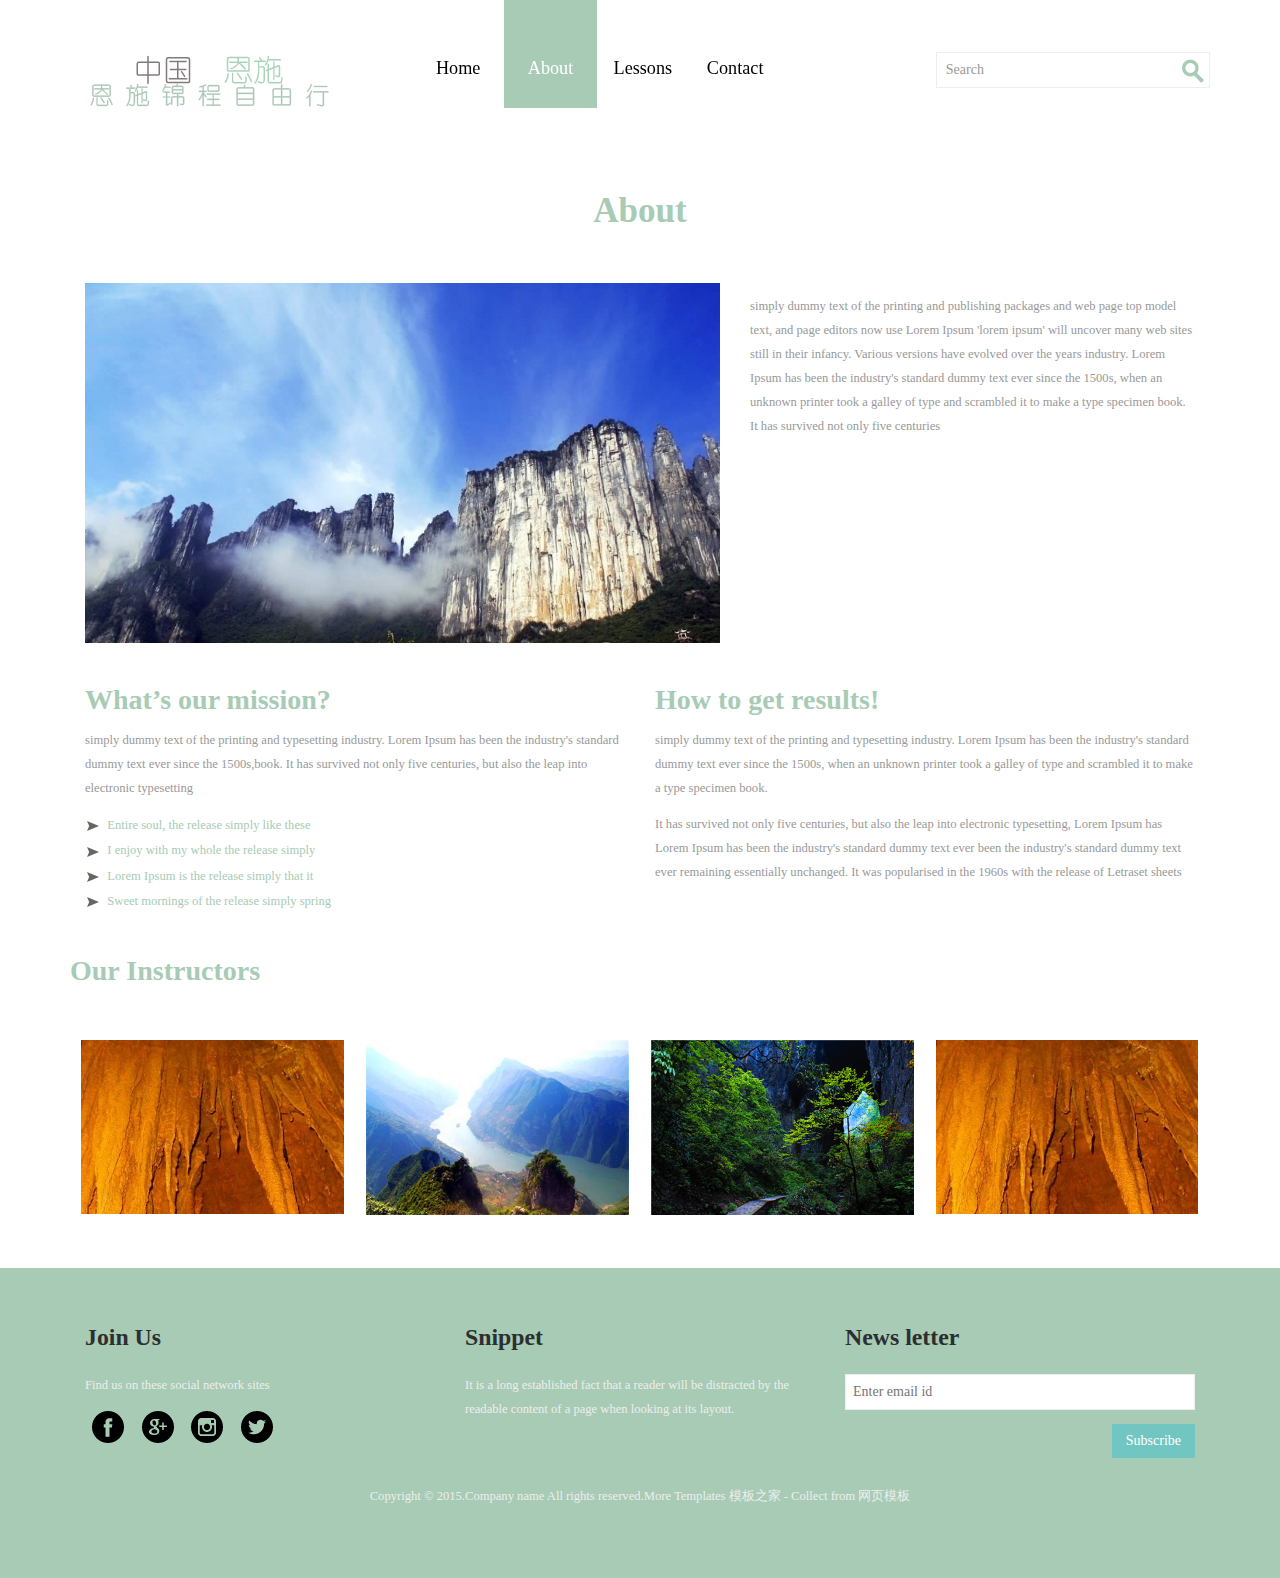
<file: templates/about.html>
<!DOCTYPE HTML>
<html>
<head>
<title>Home</title>
<link href="../static/css/bootstrap.css" rel="stylesheet" type="text/css" media="all">
<link href="../static/css/style.css" rel="stylesheet" type="text/css" media="all" />
<meta name="viewport" content="width=device-width, initial-scale=1">
<meta http-equiv="Content-Type" content="text/html; charset=utf-8" />
<meta name="keywords" content="Swimming Responsive web template, Bootstrap Web Templates, Flat Web Templates, Andriod Compatible web template, 
Smartphone Compatible web template, free webdesigns for Nokia, Samsung, LG, SonyErricsson, Motorola web design" />
<script type="application/x-javascript"> addEventListener("load", function() { setTimeout(hideURLbar, 0); }, false); function hideURLbar(){ window.scrollTo(0,1); } </script>
<script src="../static/js/jquery.min.js"></script>
<script type="text/javascript" src="../static/js/move-top.js"></script>
       <script type="text/javascript" src="../static/js/easing.js"></script>
		<script type="text/javascript">
			jQuery(document).ready(function($) {
				$(".scroll").click(function(event){		
					event.preventDefault();
					$('html,body').animate({scrollTop:$(this.hash).offset().top},1200);
				});
			});
		</script>
		<script type="text/javascript">
		$(document).ready(function() {
				/*
				var defaults = {
				containerID: 'toTop', // fading element id
				containerHoverID: 'toTopHover', // fading element hover id
				scrollSpeed: 1200,
				easingType: 'linear' 
				};
				*/
		$().UItoTop({ easingType: 'easeOutQuart' });
});
</script>
</head>
<body>
<!-- header -->
<div class="header">
<div class="container">
	<div class="logo">
		<div class="container">
			<a href="index.html"><img src="../static/images/logo.png" class="img-responsive" alt=""></a>
		</div>
	</div>
		<div class="top-nav">
			<span class="menu"><img src="../static/images/menu.png" alt=""></span>
			<ul class="nav1">
				<li class="hvr-sweep-to-bottom"><a href="index.html">Home</a></li>
				<li class="hvr-sweep-to-bottom active"><a href="about.html">About</a></li>
				<li class="hvr-sweep-to-bottom"><a href="lessons.html">Lessons</a></li>
				<li class="hvr-sweep-to-bottom"><a href="contact.html">Contact</a></li>
					<div class="clearfix"> </div>
			</ul>
					<!-- script-for-menu -->
							 <script>
							   $( "span.menu" ).click(function() {
								 $( "ul.nav1" ).slideToggle( 300, function() {
								 // Animation complete.
								  });
								 });
							</script>
						<!-- /script-for-menu -->
				</div>
				
			
	<div class="b-search">
		<form>
			<input type="text" value="Search" onfocus="this.value = '';" onblur="if (this.value == '') {this.value = 'Search';}">
			<input type="submit" value="">
		</form>
	</div>
		<div class="clearfix"></div>
</div>
</div>
<!-- header -->
<!-- contact -->
<div class="about">
	<div class="container">
		<h2>About</h2>
	<div class="about-top">
		<div class="col-md-7 about-left">
			<img src="../static/images/1.jpg" class="img-responsive" alt="">
		</div>
		<div class="col-md-5 about-right">
			
			<P>simply dummy text of the printing and publishing packages and web page top model text, and page editors now use Lorem Ipsum  'lorem ipsum' will uncover many web sites still in their infancy. Various versions have evolved over the years industry. Lorem Ipsum has been the industry's standard dummy text ever since the 1500s, when an unknown printer took a galley of type and scrambled it to make a type specimen book. It has survived not only five centuries </P>
		</div>
		<div class="clearfix"></div>
	</div>
	<div class="about-middle">
		<div class="col-md-6 ab-lft">
			<h3>What’s our mission?</h3>
			<P>simply dummy text of the printing and typesetting industry. Lorem Ipsum has been the industry's standard dummy text ever since the 1500s,book. It has survived not only five centuries, but also the leap into electronic typesetting </P>
				<ul>
					<li><a href="#"><span></span>Entire soul, the release simply like these</a></li>
					<li><a href="#"><span></span>I enjoy with my whole the release  simply </a></li>
					<li><a href="#"><span></span>Lorem Ipsum is the release  simply that it </a></li>
					<li><a href="#"><span></span>Sweet mornings of the release  simply spring</a></li>
					
				</ul>
		</div>
		<div class="col-md-6 ab-rgt">
			<h3>How to get results!</h3>
			<P>simply dummy text of the printing and typesetting industry. Lorem Ipsum has been the industry's standard dummy text ever since the 1500s, when an unknown printer took a galley of type and scrambled it to make a type specimen book.</p>
			<p> It has survived not only five centuries, but also the leap into electronic typesetting,  Lorem Ipsum has  Lorem Ipsum has been the industry's standard dummy text ever been the industry's standard dummy text ever remaining essentially unchanged. It was popularised in the 1960s with the release of Letraset sheets </P>
		</div>
		<div class="clearfix"></div>
	</div><div class="about-bottom">
				<h4>Our Instructors</h4>
				<ul>
					<li><img src="../static/images/10.jpg" class="img-responsive" alt=""></li>
					<li><img src="../static/images/11.jpg" class="img-responsive" alt=""></li>
					<li><img src="../static/images/12.jpg" class="img-responsive" alt=""></li>
					<li><img src="../static/images/10.jpg" class="img-responsive" alt=""></li>
					<div class="clearfix"> </div>
				</ul>
			</div>
	</div>
</div>
<!-- contact -->
<!-- footer -->
<div class="footer">
	<div class="container">
		<div class="col-md-4 soci">
			<h3>Join Us</h3>
			<p>Find us on these social network sites</p>
					<ul>
						<li><a href="#"><i class="facebk"> </i></a></li>
						<li><a href="#"><i class="twter"> </i></a></li>
						<li><a href="#"><i class="goopl"> </i></a></li>
						<li><a href="#"><i class="insta"> </i></a></li>
							<div class="clearfix"></div>	
					</ul>
			
		</div>
		<div class="col-md-4 footer-left">
			<h3>Snippet</h3>
			<p>It is a long established fact that a reader will be distracted by the readable content of a page when looking at its layout.</p>
		</div>
		<div class="col-md-4 footer-left">
				<h3>News letter</h3>
				<div class="name">
					<form>
						<input type="text" placeholder="Enter email id" required="">
					</form>
				</div>
				<div class="button">
					<form>
						<input type="submit" value="Subscribe">
					</form>
				</div>
					<div class="clearfix"> </div>
			
		</div>
			<div class="clearfix"> </div>
			<div class="foot-bottom">
				<p>Copyright &copy; 2015.Company name All rights reserved.More Templates <a href="http://www.cssmoban.com/" target="_blank" title="模板之家">模板之家</a> - Collect from <a href="http://www.cssmoban.com/" title="网页模板" target="_blank">网页模板</a></p>
			</div>
	</div>
</div>
<a href="#" id="toTop" style="display: block;"><span id="toTopHover" style="opacity: 0;"></span> <span id="toTopHover" style="opacity: 0;"> </span></a>
<!-- footer -->
</body>
</html>
</file>
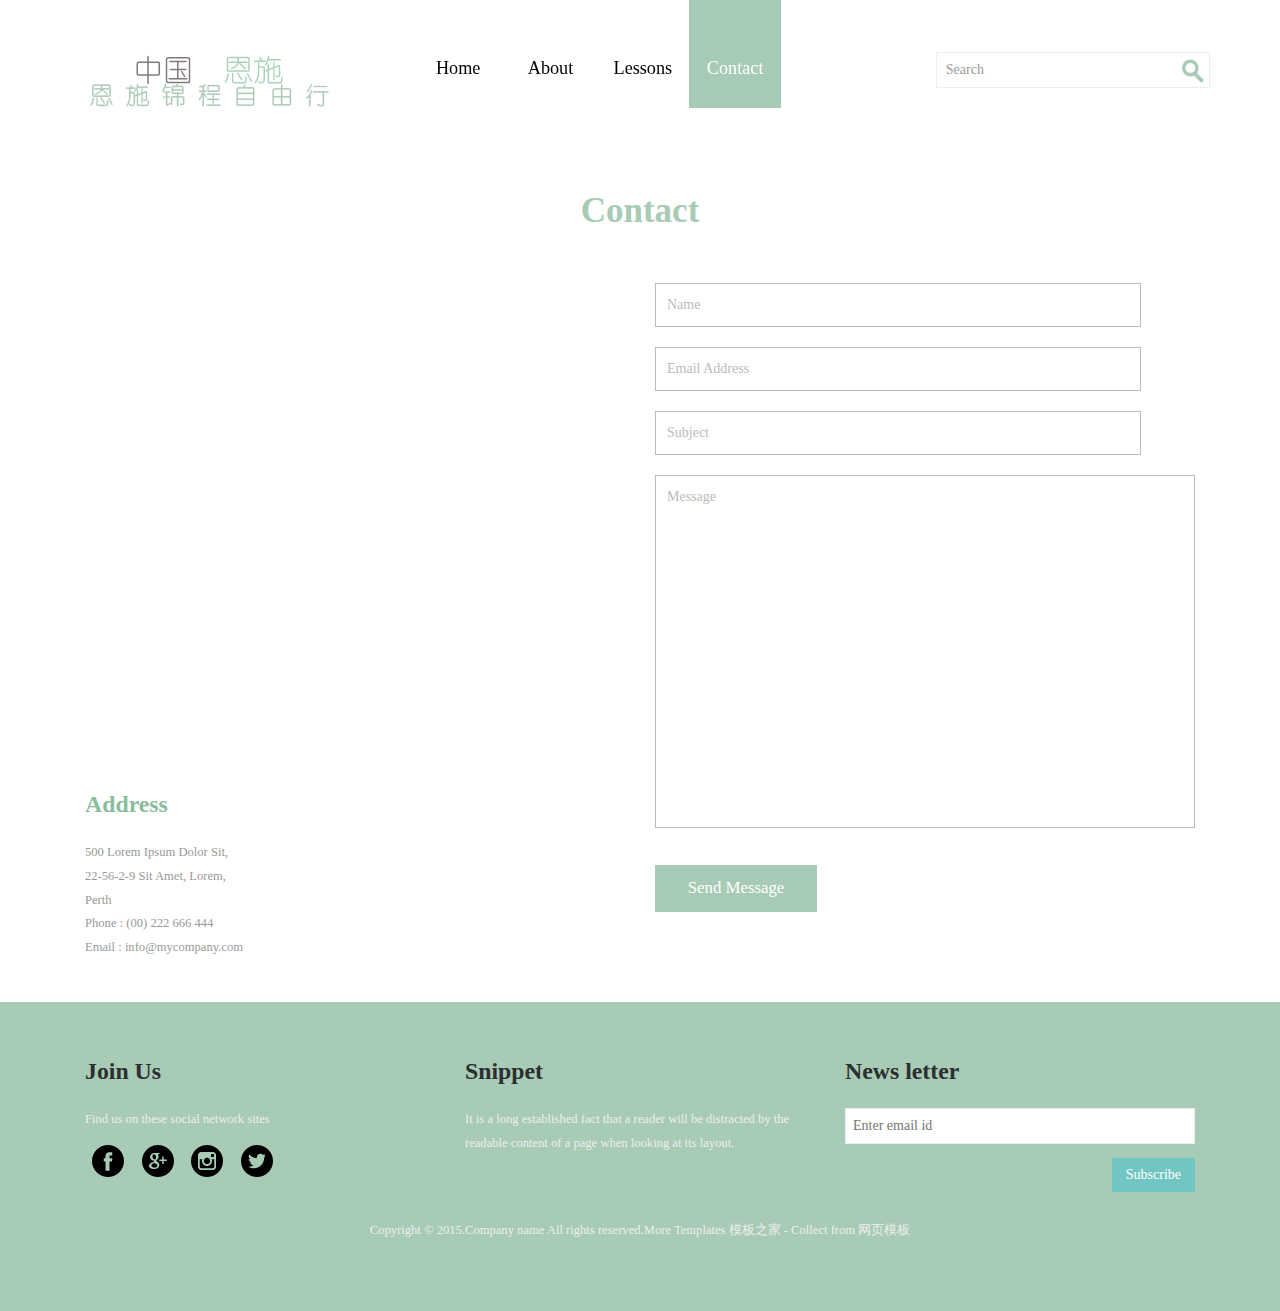
<file: templates/contact.html>
<!DOCTYPE HTML>
<html>
<head>
<title>Home</title>
<link href="../static/css/bootstrap.css" rel="stylesheet" type="text/css" media="all">
<link href="../static/css/style.css" rel="stylesheet" type="text/css" media="all" />
<meta name="viewport" content="width=device-width, initial-scale=1">
<meta http-equiv="Content-Type" content="text/html; charset=utf-8" />
<meta name="keywords" content="Swimming Responsive web template, Bootstrap Web Templates, Flat Web Templates, Andriod Compatible web template, 
Smartphone Compatible web template, free webdesigns for Nokia, Samsung, LG, SonyErricsson, Motorola web design" />
<script type="application/x-javascript"> addEventListener("load", function() { setTimeout(hideURLbar, 0); }, false); function hideURLbar(){ window.scrollTo(0,1); } </script>
<script src="../static/js/jquery.min.js"></script>
<script type="text/javascript" src="../static/js/move-top.js"></script>
       <script type="text/javascript" src="../static/js/easing.js"></script>
		<script type="text/javascript">
			jQuery(document).ready(function($) {
				$(".scroll").click(function(event){		
					event.preventDefault();
					$('html,body').animate({scrollTop:$(this.hash).offset().top},1200);
				});
			});
		</script>
		<script type="text/javascript">
		$(document).ready(function() {
				/*
				var defaults = {
				containerID: 'toTop', // fading element id
				containerHoverID: 'toTopHover', // fading element hover id
				scrollSpeed: 1200,
				easingType: 'linear' 
				};
				*/
		$().UItoTop({ easingType: 'easeOutQuart' });
});
</script>
</head>
<body>
<!-- header -->
<div class="header">
<div class="container">
	<div class="logo">
		<div class="container">
			<a href="index.html"><img src="../static/images/logo.png" class="img-responsive" alt=""></a>
		</div>
	</div>
		<div class="top-nav">
			<span class="menu"><img src="../static/images/menu.png" alt=""></span>
			<ul class="nav1">
				<li class="hvr-sweep-to-bottom"><a href="index.html">Home</a></li>
				<li class="hvr-sweep-to-bottom"><a href="about.html">About</a></li>
				<li class="hvr-sweep-to-bottom"><a href="lessons.html">Lessons</a></li>
				<li class="hvr-sweep-to-bottom active"><a href="contact.html">Contact</a></li>
					<div class="clearfix"> </div>
			</ul>
					<!-- script-for-menu -->
							 <script>
							   $( "span.menu" ).click(function() {
								 $( "ul.nav1" ).slideToggle( 300, function() {
								 // Animation complete.
								  });
								 });
							</script>
						<!-- /script-for-menu -->
				</div>
				
			
	<div class="b-search">
		<form>
			<input type="text" value="Search" onfocus="this.value = '';" onblur="if (this.value == '') {this.value = 'Search';}">
			<input type="submit" value="">
		</form>
	</div>
		<div class="clearfix"></div>
</div>
</div>
<!-- header -->
<!-- contact -->
<div class="contact">
	<div class="container">
	<h2>Contact</h2>
		<div class="col-md-6 contact-left">
				<iframe src="https://www.google.com/maps/embed?pb=!1m18!1m12!1m3!1d27081.841070275364!2d115.85266200000001!3d-31.954652850000006!2m3!1f0!2f0!3f0!3m2!1i1024!2i768!4f13.1!3m3!1m2!1s0x2a32bad5293bd573%3A0x504f0b535df4ee0!2sPerth+WA%2C+Australia!5e0!3m2!1sen!2sin!4v1435128768538" width="100%" height="450" frameborder="0" style="border:0" allowfullscreen></iframe>
		<div class="con-left">
					 <h4>Address</h4>
						<p>500 Lorem Ipsum Dolor Sit,</p>
						<p>22-56-2-9 Sit Amet, Lorem,</p>
						<p>Perth</p>
						<p>Phone : (00) 222 666 444</p>
					<p>Email : <a href="mailto:info@example.com">info@mycompany.com</a></p>
			</div>
		</div>
		<div class="col-md-6 contact-right">
				<form>
						<div class="form_details">
							<input type="text" class="text" value="Name" onfocus="this.value = '';" onblur="if (this.value == '') {this.value = 'Name';}">
							<input type="text" class="text" value="Email Address" onfocus="this.value = '';" onblur="if (this.value == '') {this.value = 'Email Address';}">
							<input type="text" class="text" value="Subject" onfocus="this.value = '';" onblur="if (this.value == '') {this.value = 'Subject';}">
							<textarea value="Message" onfocus="this.value = '';" onblur="if (this.value == '') {this.value = 'Message';}">Message</textarea>
								<div class="clearfix"> </div>
							<div class="sub-button">
								<input type="submit" value="Send Message">
							</div>
						</div>
					</form>
		</div>
		<div class="clearfix"></div>
	</div>
</div>
<!-- contact -->
<!-- footer -->
<div class="footer">
	<div class="container">
		<div class="col-md-4 soci">
			<h3>Join Us</h3>
			<p>Find us on these social network sites</p>
					<ul>
						<li><a href="#"><i class="facebk"> </i></a></li>
						<li><a href="#"><i class="twter"> </i></a></li>
						<li><a href="#"><i class="goopl"> </i></a></li>
						<li><a href="#"><i class="insta"> </i></a></li>
							<div class="clearfix"></div>	
					</ul>
			
		</div>
		<div class="col-md-4 footer-left">
			<h3>Snippet</h3>
			<p>It is a long established fact that a reader will be distracted by the readable content of a page when looking at its layout.</p>
		</div>
		<div class="col-md-4 footer-left">
				<h3>News letter</h3>
				<div class="name">
					<form>
						<input type="text" placeholder="Enter email id" required="">
					</form>
				</div>
				<div class="button">
					<form>
						<input type="submit" value="Subscribe">
					</form>
				</div>
					<div class="clearfix"> </div>
			
		</div>
			<div class="clearfix"> </div>
			<div class="foot-bottom">
				<p>Copyright &copy; 2015.Company name All rights reserved.More Templates <a href="http://www.cssmoban.com/" target="_blank" title="模板之家">模板之家</a> - Collect from <a href="http://www.cssmoban.com/" title="网页模板" target="_blank">网页模板</a></p>
			</div>
	</div>
</div>
<a href="#" id="toTop" style="display: block;"><span id="toTopHover" style="opacity: 0;"></span> <span id="toTopHover" style="opacity: 0;"> </span></a>
<!-- footer -->
</body>
</html>
</file>
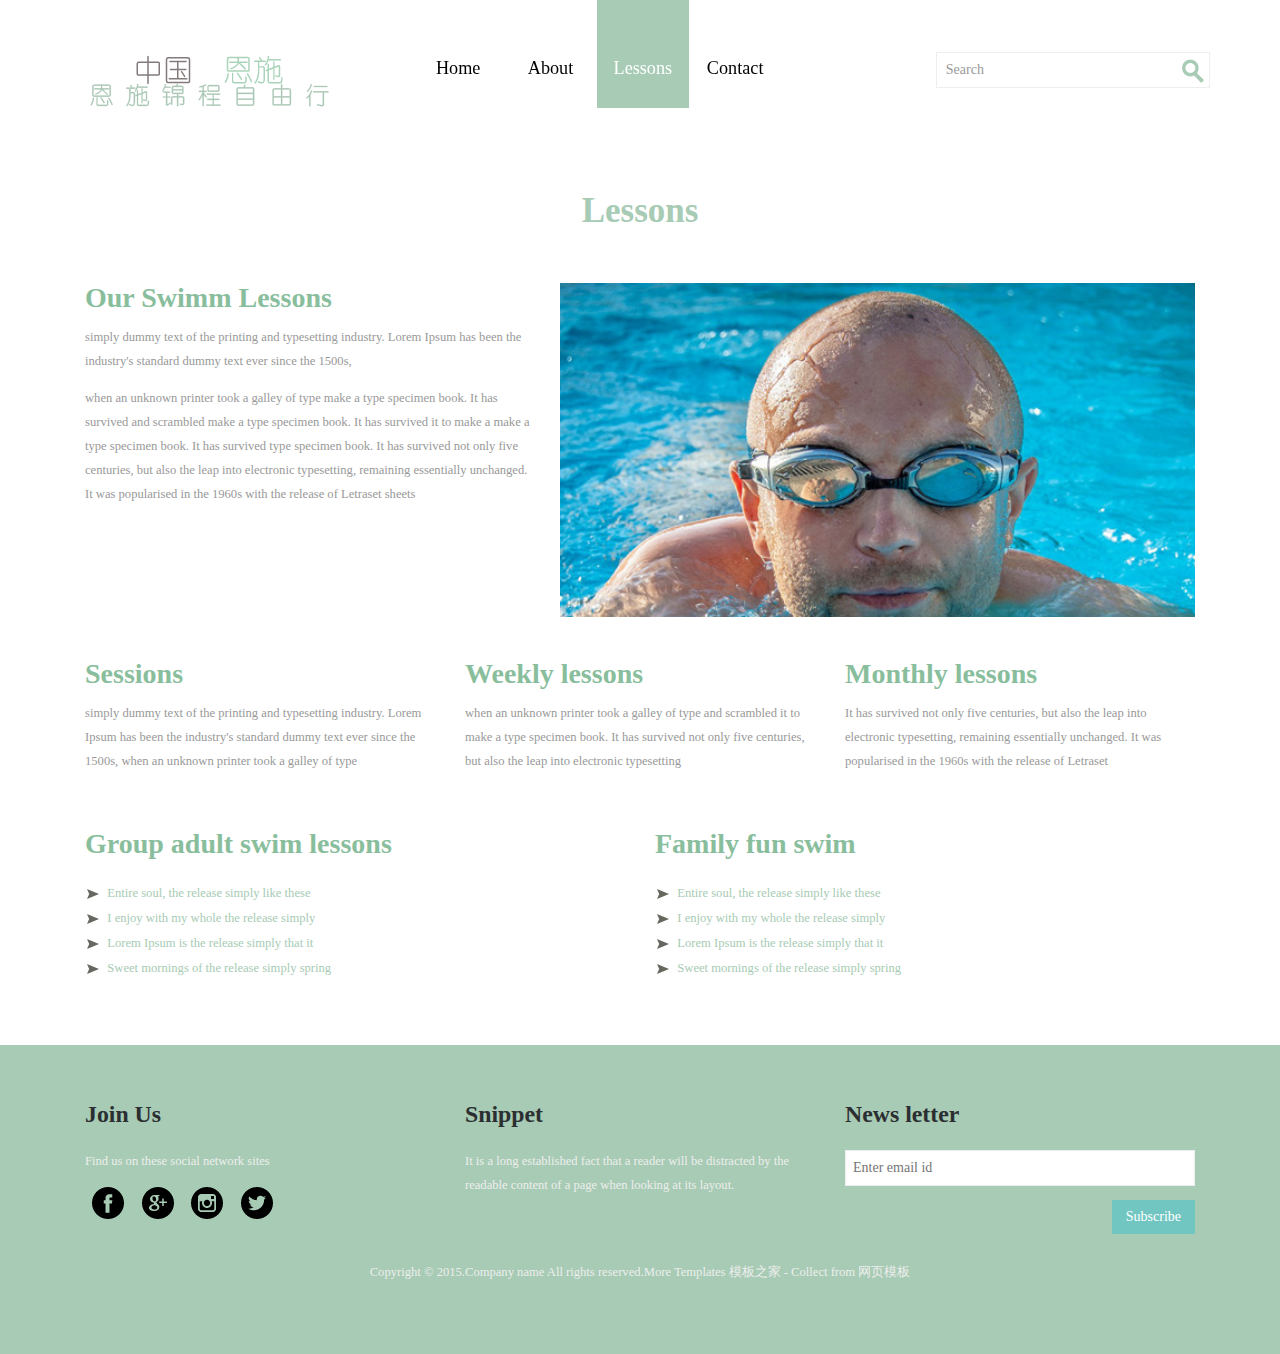
<file: templates/lessons.html>
<!DOCTYPE HTML>
<html>
<head>
<title>Home</title>
<link href="../static/css/bootstrap.css" rel="stylesheet" type="text/css" media="all">
<link href="../static/css/style.css" rel="stylesheet" type="text/css" media="all" />
<meta name="viewport" content="width=device-width, initial-scale=1">
<meta http-equiv="Content-Type" content="text/html; charset=utf-8" />
<meta name="keywords" content="Swimming Responsive web template, Bootstrap Web Templates, Flat Web Templates, Andriod Compatible web template, 
Smartphone Compatible web template, free webdesigns for Nokia, Samsung, LG, SonyErricsson, Motorola web design" />
<script type="application/x-javascript"> addEventListener("load", function() { setTimeout(hideURLbar, 0); }, false); function hideURLbar(){ window.scrollTo(0,1); } </script>
<script src="../static/js/jquery.min.js"></script>
<script type="text/javascript" src="../static/js/move-top.js"></script>
       <script type="text/javascript" src="../static/js/easing.js"></script>
		<script type="text/javascript">
			jQuery(document).ready(function($) {
				$(".scroll").click(function(event){		
					event.preventDefault();
					$('html,body').animate({scrollTop:$(this.hash).offset().top},1200);
				});
			});
		</script>
		<script type="text/javascript">
		$(document).ready(function() {
				/*
				var defaults = {
				containerID: 'toTop', // fading element id
				containerHoverID: 'toTopHover', // fading element hover id
				scrollSpeed: 1200,
				easingType: 'linear' 
				};
				*/
		$().UItoTop({ easingType: 'easeOutQuart' });
});
</script>
</head>
<body>
<!-- header -->
<div class="header">
<div class="container">
	<div class="logo">
		<div class="container">
			<a href="index.html"><img src="../static/images/logo.png" class="img-responsive" alt=""></a>
		</div>
	</div>
		<div class="top-nav">
			<span class="menu"><img src="../static/images/menu.png" alt=""></span>
			<ul class="nav1">
				<li class="hvr-sweep-to-bottom"><a href="index.html">Home</a></li>
				<li class="hvr-sweep-to-bottom"><a href="about.html">About</a></li>
				<li class="hvr-sweep-to-bottom active"><a href="lessons.html">Lessons</a></li>
				<li class="hvr-sweep-to-bottom"><a href="contact.html">Contact</a></li>
					<div class="clearfix"> </div>
			</ul>
					<!-- script-for-menu -->
							 <script>
							   $( "span.menu" ).click(function() {
								 $( "ul.nav1" ).slideToggle( 300, function() {
								 // Animation complete.
								  });
								 });
							</script>
						<!-- /script-for-menu -->
				</div>
				
			
	<div class="b-search">
		<form>
			<input type="text" value="Search" onfocus="this.value = '';" onblur="if (this.value == '') {this.value = 'Search';}">
			<input type="submit" value="">
		</form>
	</div>
		<div class="clearfix"></div>
</div>
</div>
<!-- header -->
<!-- contact -->
<div class="lessons">
	<div class="container">
		<h2>Lessons</h2>
	<div class="lessons-top">
			<div class="col-md-5 lessons-right">
			<h3>Our Swimm Lessons</h3>
			<P>simply dummy text of the printing and typesetting industry. Lorem Ipsum has been the industry's standard dummy text ever since the 1500s,</p>
			<p> when an unknown printer took a galley of type  make a type specimen book. It has survived and scrambled  make a type specimen book. It has survived it to make a  make a type specimen book. It has survived type specimen book. It has survived not only five centuries, but also the leap into electronic typesetting, remaining essentially unchanged. It was popularised in the 1960s with the release of Letraset sheets </P>
		</div>
		<div class="col-md-7 lessons-left">
			<img src="../static/images/2.jpg" class="img-responsive" alt="">
		</div>
		
		<div class="clearfix"></div>
	</div>
	<div class="lessons-middle">
		<div class="col-md-4 ab-lft">
			<h3>Sessions</h3>
			<P>simply dummy text of the printing and typesetting industry. Lorem Ipsum has been the industry's standard dummy text ever since the 1500s, when an unknown printer took a galley of type</P>
		
		</div>
		<div class="col-md-4 ab-lft">
			<h3>Weekly lessons</h3>
			<P>when an unknown printer took a galley of type and scrambled it to make a type specimen book. It has survived not only five centuries, but also the leap into electronic typesetting</P>
		</div>
		<div class="col-md-4 ab-lft">
			<h3>Monthly lessons</h3>
			<P>It has survived not only five centuries, but also the leap into electronic typesetting, remaining essentially unchanged. It was popularised in the 1960s with the release of Letraset </P>
		</div>
		<div class="clearfix"></div>
	</div>
	<div class="lessons-bottom">
		<div class="col-md-6 ab-lft">
			<h3>Group adult swim lessons</h3>
			<ul>
					<li><a href="#"><span></span>Entire soul, the release simply like these</a></li>
					<li><a href="#"><span></span>I enjoy with my whole the release  simply </a></li>
					<li><a href="#"><span></span>Lorem Ipsum is the release  simply that it </a></li>
					<li><a href="#"><span></span>Sweet mornings of the release  simply spring</a></li>
					
				</ul>
			</div>
		<div class="col-md-6 ab-lft">
			<h3>Family fun swim</h3>
			<ul>
					<li><a href="#"><span></span>Entire soul, the release simply like these</a></li>
					<li><a href="#"><span></span>I enjoy with my whole the release  simply </a></li>
					<li><a href="#"><span></span>Lorem Ipsum is the release  simply that it </a></li>
					<li><a href="#"><span></span>Sweet mornings of the release  simply spring</a></li>
					
				</ul>
		</div>
		<div class="clearfix"></div>
			</div>
	</div>
</div>
<!-- contact -->
<!-- footer -->
<div class="footer">
	<div class="container">
		<div class="col-md-4 soci">
			<h3>Join Us</h3>
			<p>Find us on these social network sites</p>
					<ul>
						<li><a href="#"><i class="facebk"> </i></a></li>
						<li><a href="#"><i class="twter"> </i></a></li>
						<li><a href="#"><i class="goopl"> </i></a></li>
						<li><a href="#"><i class="insta"> </i></a></li>
							<div class="clearfix"></div>	
					</ul>
			
		</div>
		<div class="col-md-4 footer-left">
			<h3>Snippet</h3>
			<p>It is a long established fact that a reader will be distracted by the readable content of a page when looking at its layout.</p>
		</div>
		<div class="col-md-4 footer-left">
				<h3>News letter</h3>
				<div class="name">
					<form>
						<input type="text" placeholder="Enter email id" required="">
					</form>
				</div>
				<div class="button">
					<form>
						<input type="submit" value="Subscribe">
					</form>
				</div>
					<div class="clearfix"> </div>
			
		</div>
			<div class="clearfix"> </div>
			<div class="foot-bottom">
				<p>Copyright &copy; 2015.Company name All rights reserved.More Templates <a href="http://www.cssmoban.com/" target="_blank" title="模板之家">模板之家</a> - Collect from <a href="http://www.cssmoban.com/" title="网页模板" target="_blank">网页模板</a></p>
			</div>
	</div>
</div>
<a href="#" id="toTop" style="display: block;"><span id="toTopHover" style="opacity: 0;"></span> <span id="toTopHover" style="opacity: 0;"> </span></a>
<!-- footer -->
</body>
</html>
</file>
<file: static/css/style.css>
h4, h5, h6,
h1, h2, h3 {margin-top: 0;}
ul, ol {margin: 0;}
p {margin: 0;}
html,body{	
	font-family:OpenSans-Regular;
  /*font-family: You;*/
}
@font-face{
   /*font-family:AlegreyaSC-Regular;*/
	 /*src: url(../fonts/AlegreyaSC-Regular.ttf) format('truetype');*/
  font-family: ΢���ź�;
}
@font-face{
   /*font-family:OpenSans-Regular;*/
	 /*src: url(../fonts/OpenSans-Regular.ttf) format('truetype');*/
  font-family: ΢���ź�;
}
body a{
    transition:0.5s all;
	-webkit-transition:0.5s all;
	-moz-transition:0.5s all;
	-o-transition:0.5s all;
	-ms-transition:0.5s all;
}
.header {
  margin:0 0 3em;
}
.logo {
  float: left;
  width: 30%;
  margin: 3.9em 0 0;
}
span.menu  {
  display: none;
}
.top-nav{
  float: left;
  width: 45%;
}
.top-nav ul{
	padding:0;
	margin:0;
}
.top-nav ul  li{
  display: inline-block;
  width: 18%;
  float: left;
}
.top-nav ul  li.active{
	background:#a7cbb4;
}
.top-nav ul li a {
  color: #000;
  font-size: 1.3em;
  margin-right: .4em;
  float: left;
  padding: 3em 0em 1.5em 0em;
  text-align: center;
  width: 100%;
  font-family: 'Alegreya', serif;
}
.top-nav ul li a:hover{
	text-decoration:none;
	color: #fff;
}
.top-nav ul li.active a {
  color: #fff;
}
.copyrights{
	text-indent:-9999px;
	height:0;
	line-height:0;
	font-size:0;
	overflow:hidden;
}
/* Sweep To Bottom */
.hvr-sweep-to-bottom {
  display: inline-block;                                           
  vertical-align: middle;
  -webkit-transform: translateZ(0);
    -o-transform: translateZ(0);
  -moz-transform: translateZ(0);
  -ms-transform: translateZ(0);
  transform: translateZ(0);
  box-shadow: 0 0 1px rgba(0, 0, 0, 0);
  -webkit-backface-visibility: hidden;
    -o-backface-visibility: hidden;
  -moz-backface-visibility: hidden;
  -ms-backface-visibility: hidden;
  backface-visibility: hidden;
  -moz-osx-font-smoothing: grayscale;
    -ms-osx-font-smoothing: grayscale;
        -o-osx-font-smoothing: grayscale;
  position: relative;
  -webkit-transition-property: color;
    -o-transition-property: color;
  -moz-transition-property: color;
  -ms-transition-property: color;
  transition-property: color;
  -webkit-transition-duration: 0.3s;
    -o-transition-duration: 0.3s;
  -moz-transition-duration: 0.3s;
  -ms-transition-duration: 0.3s;
  transition-duration: 0.3s;
}
.hvr-sweep-to-bottom:before {
  content: "";
  position: absolute;
  z-index: -1;
  top: 0;
  left: 0;
  right: 0;
  bottom: 0;
  background: #a7cbb4; 
  -webkit-transform: scaleY(0);
    -o-transform: scaleY(0);
  -moz-transform: scaleY(0);
  -ms-transform: scaleY(0);
  transform: scaleY(0);
  -webkit-transform-origin: 50% 0;
    -o-transform-origin: 50% 0;
  -moz-transform-origin: 50% 0;
  -ms-transform-origin: 50% 0;
  transform-origin: 50% 0;
  -webkit-transition-property: transform;
    -o-transition-property: transform;
  -moz-transition-property: transform;
  -ms-transition-property: transform;
  transition-property: transform;
  -webkit-transition-duration: 0.3s;
      -o-transition-duration: 0.3s;
  -moz-transition-duration: 0.3s;
  -ms-transition-duration: 0.3s;
  transition-duration: 0.3s;
  -webkit-transition-timing-function: ease-out;
        -o-transition-timing-function: ease-out;
  -moz-transition-timing-function: ease-out;
  -ms-transition-timing-function: ease-out;
  transition-timing-function: ease-out;
}
.hvr-sweep-to-bottom:hover, .hvr-sweep-to-bottom:focus, .hvr-sweep-to-bottom:active {
  color: white;
}
.hvr-sweep-to-bottom:hover:before, .hvr-sweep-to-bottom:focus:before, .hvr-sweep-to-bottom:active:before {
  -webkit-transform: scaleY(1);
  transform: scaleY(1);
}
.b-search {
  position: relative;
  border: 1px solid #EEE;
  padding: 0.5em 0;
  background: #fff;
  float: right;
  width: 24%;
  margin: 3.7em 0 0;
}
.b-search input[type="text"]{
	width: 80%;
	outline: none;
	padding: 0em 0.6em;
	font-size: 1em;
	color: #999;
	position: relative;
	border: none;
}
.b-search input[type="submit"]{
	background: url(../images/search-icon.png) no-repeat 0px 2px;
	border: none;
	height: 26px;
	width: 26px;
	display: inline-block;
	position: absolute;
	outline: none;
	cursor: pointer;
	top: 4px;
	right: 2px;
}
.have li a {
  text-decoration: none;
  color:#999;
  vertical-align: middle;
  font-size: 0.9em;
}
.have li a:hover{
 color:#89BE9D;
}
.have li {
  color: #999;
  display: block;
  font-size: 1em;
  line-height: 2em;
}
.have li a span {
  width: 16px;
  height: 16px;
  display: inline-block;
  background: url(../images/rigt-ar.png) no-repeat 0px 0px;
  margin-right: 0.5em;
  vertical-align: middle;
}
.have h3 {
  color:#89BE9D;
  font-size: 2em;
  font-weight: 600;
  margin: 0 0 2em;
  text-align: center;
  font-family: 'Alegreya', serif;
}
.have h4 {
  font-size: 1.7em;
  font-weight: 600;
  margin: 0 0 1em;
  color:#89BE9D;
  font-family: 'Alegreya', serif;
}
.have p {
  font-size: 0.9em;
  color: #999;
  line-height: 1.9em;
  margin: 1em 0;
}
.have ul {
  padding: 0;
}
.have {
  padding: 4em 0;
  border-top: 1px dotted #0F5A6B;
  border-bottom: 1px dotted #0F5A6B;
}
.have-middle li {
  display: inline-block;
  margin: 0 0.5em;
}
.feature-top h4 {
  font-size: 1.7em;
  font-weight: 600;
  margin:1em 0;
  color:#89BE9D;
  font-family: 'Alegreya', serif;
}
.feature-top p {
  font-size:0.9em;
  color: #999;
  line-height: 1.9em;
  margin: 1em 0;
}
.feature-top {
  padding: 4em 0;
 
  text-align:center;
}
.service-left img {
  display: inline-block;
}
.ins-righ {
  float: right;
  width: 62%;
}
.ins-lef {
  float: left;
  width: 32%;
}
.instructors h4 {
  color: #89BE9D;
  font-size: 1.5em;
  font-weight: 600;
  margin: 0;
  font-family: 'Alegreya', serif;
}
.instructors p {
  font-size: 0.9em;
  color: #999;
  line-height: 1.9em;
  margin: 1em 0 0;
}
.inst-top {
  padding: 1.5em 1em;
  margin: 1em 0 0;
    border-top: 1px dotted #ADADAD
}
.inst-top2 {
  padding: 1.5em 1em;
}
.inst-top1 {
  padding: 1.5em 1em;
  border-bottom: 1px dotted #ADADAD;
  border-top: 1px dotted #ADADAD;
}
.instru-left {
  padding: 2em 1em;
  border: 1px dotted #ADADAD;
}
.instructors {
  padding: 4em 0;
}
.tra-left {
  float: left;
  width: 40%;
}
.tra-right {
  float: right;
  width: 58%;
}
.instructors h3 {
  color: #89BE9D;
  font-size: 2em;
  font-weight: 600;
  margin: 0;
  font-family: 'Alegreya', serif;
}
.instructors h5 {
  color: #555;
  font-size: 1.4em;
  margin: 1em 0 0;
  font-weight: 600;
  font-family: 'Alegreya', serif;
}
.sructs li {
  display: inline-block;
  float: left;
  width: 31.33%;
  margin: 1%;
}
.instructors h6 {
  color: #89BE9D;
  font-size: 2em;
  font-weight: 600;
  margin: 0 0 1em;
  text-align: center;
  font-family: 'Alegreya', serif;
}
.training {
  margin: 0 0 4em;
}
/*-- footer --*/
.footer h3 {
  color:#2c2f32;
  font-size: 1.7em;
  margin: 0 0 1em;
  font-weight:600;
  font-family: 'Alegreya', serif;
}
.footer {
  padding: 4em 0;
  background-color:#a7cbb4;
}
.soci ul {
  padding: 0;
}
.soci li {
  display: inline-block;
  margin: 0 0.5em;
}
i.facebk {
  width: 32px;
  height: 32px;
  background: url(../images/social.png)no-repeat -5px -43px;
  float: left;
  vertical-align: middle;
}
i.facebk:hover{
  background: url(../images/social.png)no-repeat -6px -4px;
}
i.twter {
  width: 32px;
  height: 32px;
  background: url(../images/social.png)no-repeat -43px -44px;
  float: left;
  vertical-align: middle;
}
i.twter:hover{
  background: url(../images/social.png)no-repeat -43px -4px;
}
i.goopl {
  width: 32px;
  height: 32px;
  background: url(../images/social.png)no-repeat -83px -44px;
  float: left;
  vertical-align: middle;
}
i.goopl:hover{
  background: url(../images/social.png)no-repeat -83px -4px;
}
i.insta{
  width: 32px;
  height: 32px;
  background: url(../images/social.png)no-repeat -123px -44px;
  float: left;
  vertical-align: middle;
}
i.insta:hover{
  background: url(../images/social.png)no-repeat -123px -4px;
}
.footer form input[type="text"] {
  width: 100%;
  color: #898888;
  outline: none;
  font-size: 1em;
  padding: .5em;
  border: 1px solid #eee;
  -webkit-appearance: none;
}
.footer form input[type="submit"] {
  background: #71c6c1;
  padding: .5em 1em;
  color: #fff;
  font-size: 14px;
  font-weight: 400;
  display: block;
  outline: none;
  border: none;
  width: 100%;
}
.footer form input[type="submit"]:hover{
 background-color:#39E7DD
}
.button {
  float: right;
  margin: 1em 0;
}
.footer p {
  font-size: 0.9em;
  color: #eee;
  line-height: 1.9em;
  margin: 1em 0;
}
.foot-bottom {
  text-align: center;
}
.footer p a {
  color: #eee;
  text-decoration:none;
}
.footer p a:hover{
  color: #2c2f32;
}
.view {
  width: 285px;
  height: 300px;
  margin: 0px;
  float: left;
  border: 0px solid #fff;
  overflow: hidden;
  position: relative;
  text-align: center;
  -webkit-box-shadow: 1px 1px 2px #e6e6e6;
  -moz-box-shadow: 1px 1px 2px #e6e6e6;
  box-shadow: 1px 1px 2px #e6e6e6;
  cursor: default;
}
.view .mask,.view .content {
   width: 285px;
   height: 300px;
   position: absolute;
   overflow: hidden;
   top: 0;
   left: 0;
   padding:6em 0;
}
.view img {
   display: block;
   position: relative;
}
.view h2 {
   text-transform: uppercase;
   color: #fff;
   text-align: center;
   position: relative;
   font-size: 17px;
   padding: 10px 0;
   margin: 0 0 0 0;
}
.view p {
   font-family: Georgia, serif;
   font-style: italic;
   font-size: 12px;
   position: relative;
   color: #fff;
   padding: 10px 20px 20px;
   text-align: center;
}
.view a.info {
   display: inline-block;
   text-decoration: none;
   padding: 7px 14px;
   background: #000;
   color: #fff;
   text-transform: uppercase;
   -webkit-box-shadow: 0 0 1px #000;
   -moz-box-shadow: 0 0 1px #000;
   box-shadow: 0 0 1px #000;
}
.view a.info: hover {
   -webkit-box-shadow: 0 0 5px #000;
   -moz-box-shadow: 0 0 5px #000;
   box-shadow: 0 0 5px #000;
}

.view-eighth .mask {
   background-color: rgba(167, 203, 180, 0.76);
   top: -200px;
   -ms-filter: "progid: DXImageTransform.Microsoft.Alpha(Opacity=0)";
   filter: alpha(opacity=0);
   opacity: 0;
   -webkit-transition: all 0.3s ease-out 0.5s;
   -moz-transition: all 0.3s ease-out 0.5s;
   -o-transition: all 0.3s ease-out 0.5s;
   -ms-transition: all 0.3s ease-out 0.5s;
   transition: all 0.3s ease-out 0.5s;
}
.view-eighth h2 {
   -webkit-transform: translateY(-200px);
   -moz-transform: translateY(-200px);
   -o-transform: translateY(-200px);
   -ms-transform: translateY(-200px);
   transform: translateY(-200px);
   -webkit-transition: all 0.2s ease-in-out 0.1s;
   -moz-transition: all 0.2s ease-in-out 0.1s;
   -o-transition: all 0.2s ease-in-out 0.1s;
   -ms-transition: all 0.2s ease-in-out 0.1s;
   transition: all 0.2s ease-in-out 0.1s;
}
.view-eighth p {
   color: #333;
   -webkit-transform: translateY(-200px);
   -moz-transform: translateY(-200px);
   -o-transform: translateY(-200px);
   -ms-transform: translateY(-200px);
   transform: translateY(-200px);
   -webkit-transition: all 0.2s ease-in-out 0.2s;
   -moz-transition: all 0.2s ease-in-out 0.2s;
   -o-transition: all 0.2s ease-in-out 0.2s;
   -ms-transition: all 0.2s ease-in-out 0.2s;
   transition: all 0.2s ease-in-out 0.2s;
}
.view-eighth a.info {
   -webkit-transform: translateY(-200px);
   -moz-transform: translateY(-200px);
   -o-transform: translateY(-200px);
   -ms-transform: translateY(-200px);
   transform: translateY(-200px);
   -webkit-transition: all 0.2s ease-in-out 0.3s;
   -moz-transition: all 0.2s ease-in-out 0.3s;
   -o-transition: all 0.2s ease-in-out 0.3s;
   -ms-transition: all 0.2s ease-in-out 0.3s;
   transition: all 0.2s ease-in-out 0.3s;
}
.view-eighth:hover .mask {
   -ms-filter: "progid: DXImageTransform.Microsoft.Alpha(Opacity=100)";
   filter: alpha(opacity=100);
   opacity: 1;
   top: 0px;
   -webkit-transition-delay: 0s;
   -moz-transition-delay: 0s;
   -o-transition-delay: 0s;
   -ms-transition-delay: 0s;
   transition-delay: 0s;
   -webkit-animation: bounceY 0.9s linear;
   -moz-animation: bounceY 0.9s linear;
   -ms-animation: bounceY 0.9s linear;
   animation: bounceY 0.9s linear;
}
.view-eighth:hover h2 {
   -webkit-transform: translateY(0px);
   -moz-transform: translateY(0px);
   -o-transform: translateY(0px);
   -ms-transform: translateY(0px);
   transform: translateY(0px);
   -webkit-transition-delay: 0.4s;
   -moz-transition-delay: 0.4s;
   -o-transition-delay: 0.4s;
   -ms-transition-delay: 0.4s;
   transition-delay: 0.4s;
}
.view-eighth:hover p {
   -webkit-transform: translateY(0px);
   -moz-transform: translateY(0px);
   -o-transform: translateY(0px);
   -ms-transform: translateY(0px);
   transform: translateY(0px);
   -webkit-transition-delay: 0.2s;
   -moz-transition-delay: 0.2s;
   -o-transition-delay: 0.2s;
   -ms-transition-delay: 0.2s;
   transition-delay: 0.2s;
}
.view-eighth:hover a.info {
   -webkit-transform: translateY(0px);
   -moz-transform: translateY(0px);
   -o-transform: translateY(0px);
   -ms-transform: translateY(0px);
   transform: translateY(0px);
   -webkit-transition-delay: 0s;
   -moz-transition-delay: 0s;
   -o-transition-delay: 0s;
   -ms-transition-delay: 0s;
   transition-delay: 0s;
}
@keyframes bounceY {
    0% { transform: translateY(-205px);}
    40% { transform: translateY(-100px);}
    65% { transform: translateY(-52px);}
    82% { transform: translateY(-25px);}
    92% { transform: translateY(-12px);}
    55%, 75%, 87%, 97%, 100% { transform: translateY(0px);}
}
@-moz-keyframes bounceY {
    0% { -moz-transform: translateY(-205px);}
    40% { -moz-transform: translateY(-100px);}
    65% { -moz-transform: translateY(-52px);}
    82% { -moz-transform: translateY(-25px);}
    92% { -moz-transform: translateY(-12px);}
    55%, 75%, 87%, 97%, 100% { -moz-transform: translateY(0px);}
}
@-webkit-keyframes bounceY {
    0% { -webkit-transform: translateY(-205px);}
    40% { -webkit-transform: translateY(-100px);}
    65% { -webkit-transform: translateY(-52px);}
    82% { -webkit-transform: translateY(-25px);}
    92% { -webkit-transform: translateY(-12px);}
    55%, 75%, 87%, 97%, 100% { -webkit-transform: translateY(0px);}
}
.view1 {
  width: 570px;
  height: 300px;
  margin: 0px;
  float: left;
  border: 0px solid #fff;
  overflow: hidden;
  position: relative;
  text-align: center;
  -webkit-box-shadow: 1px 1px 2px #e6e6e6;
  -moz-box-shadow: 1px 1px 2px #e6e6e6;
  box-shadow: 1px 1px 2px #e6e6e6;
  cursor: default;
}
.view1 .mask,.view1 .content {
   width: 570px;
   height: 300px;
   position: absolute;
   overflow: hidden;
   top: 0;
   left: 0;
   padding:6em 0;
}
.view1 img {
   display: block;
   position: relative;
}
.view1 h2 {
   text-transform: uppercase;
   color: #fff;
   text-align: center;
   position: relative;
   font-size: 17px;
   padding: 10px;
   margin: 20px 0 0 0;
}
.view1 p {
   font-family: Georgia, serif;
   font-style: italic;
   font-size: 12px;
   position: relative;
   color: #000;
   padding: 10px 20px 20px;
   text-align: center;
}
.view1 a.info {
   display: inline-block;
   text-decoration: none;
   padding: 7px 14px;
   background: #000;
   color: #fff;
   text-transform: uppercase;
   -webkit-box-shadow: 0 0 1px #000;
   -moz-box-shadow: 0 0 1px #000;
   box-shadow: 0 0 1px #000;
}
.view1 a.info: hover {
   -webkit-box-shadow: 0 0 5px #000;
   -moz-box-shadow: 0 0 5px #000;
   box-shadow: 0 0 5px #000;
}
.view1-eighth .mask {
   background-color:rgba(167, 203, 180, 0.76);
   top: -200px;
   -ms-filter: "progid: DXImageTransform.Microsoft.Alpha(Opacity=0)";
   filter: alpha(opacity=0);
   opacity: 0;
   -webkit-transition: all 0.3s ease-out 0.5s;
   -moz-transition: all 0.3s ease-out 0.5s;
   -o-transition: all 0.3s ease-out 0.5s;
   -ms-transition: all 0.3s ease-out 0.5s;
   transition: all 0.3s ease-out 0.5s;
}
.view1-eighth h2 {
   -webkit-transform: translateY(-200px);
   -moz-transform: translateY(-200px);
   -o-transform: translateY(-200px);
   -ms-transform: translateY(-200px);
   transform: translateY(-200px);
   -webkit-transition: all 0.2s ease-in-out 0.1s;
   -moz-transition: all 0.2s ease-in-out 0.1s;
   -o-transition: all 0.2s ease-in-out 0.1s;
   -ms-transition: all 0.2s ease-in-out 0.1s;
   transition: all 0.2s ease-in-out 0.1s;
}
.view1-eighth p {
   color: #333;
   -webkit-transform: translateY(-200px);
   -moz-transform: translateY(-200px);
   -o-transform: translateY(-200px);
   -ms-transform: translateY(-200px);
   transform: translateY(-200px);
   -webkit-transition: all 0.2s ease-in-out 0.2s;
   -moz-transition: all 0.2s ease-in-out 0.2s;
   -o-transition: all 0.2s ease-in-out 0.2s;
   -ms-transition: all 0.2s ease-in-out 0.2s;
   transition: all 0.2s ease-in-out 0.2s;
}
.view1-eighth a.info {
   -webkit-transform: translateY(-200px);
   -moz-transform: translateY(-200px);
   -o-transform: translateY(-200px);
   -ms-transform: translateY(-200px);
   transform: translateY(-200px);
   -webkit-transition: all 0.2s ease-in-out 0.3s;
   -moz-transition: all 0.2s ease-in-out 0.3s;
   -o-transition: all 0.2s ease-in-out 0.3s;
   -ms-transition: all 0.2s ease-in-out 0.3s;
   transition: all 0.2s ease-in-out 0.3s;
}
.view1-eighth:hover .mask {
   -ms-filter: "progid: DXImageTransform.Microsoft.Alpha(Opacity=100)";
   filter: alpha(opacity=100);
   opacity: 1;
   top: 0px;
   -webkit-transition-delay: 0s;
   -moz-transition-delay: 0s;
   -o-transition-delay: 0s;
   -ms-transition-delay: 0s;
   transition-delay: 0s;
   -webkit-animation: bounceY 0.9s linear;
   -moz-animation: bounceY 0.9s linear;
   -ms-animation: bounceY 0.9s linear;
   animation: bounceY 0.9s linear;
}
.view1-eighth:hover h2 {
   -webkit-transform: translateY(0px);
   -moz-transform: translateY(0px);
   -o-transform: translateY(0px);
   -ms-transform: translateY(0px);
   transform: translateY(0px);
   -webkit-transition-delay: 0.4s;
   -moz-transition-delay: 0.4s;
   -o-transition-delay: 0.4s;
   -ms-transition-delay: 0.4s;
   transition-delay: 0.4s;
}
.view1-eighth:hover p {
   -webkit-transform: translateY(0px);
   -moz-transform: translateY(0px);
   -o-transform: translateY(0px);
   -ms-transform: translateY(0px);
   transform: translateY(0px);
   -webkit-transition-delay: 0.2s;
   -moz-transition-delay: 0.2s;
   -o-transition-delay: 0.2s;
   -ms-transition-delay: 0.2s;
   transition-delay: 0.2s;
}
.view1-eighth:hover a.info {
   -webkit-transform: translateY(0px);
   -moz-transform: translateY(0px);
   -o-transform: translateY(0px);
   -ms-transform: translateY(0px);
   transform: translateY(0px);
   -webkit-transition-delay: 0s;
   -moz-transition-delay: 0s;
   -o-transition-delay: 0s;
   -ms-transition-delay: 0s;
   transition-delay: 0s;
}
@keyframes bounceY {
    0% { transform: translateY(-205px);}
    40% { transform: translateY(-100px);}
    65% { transform: translateY(-52px);}
    82% { transform: translateY(-25px);}
    92% { transform: translateY(-12px);}
    55%, 75%, 87%, 97%, 100% { transform: translateY(0px);}
}
@-moz-keyframes bounceY {
    0% { -moz-transform: translateY(-205px);}
    40% { -moz-transform: translateY(-100px);}
    65% { -moz-transform: translateY(-52px);}
    82% { -moz-transform: translateY(-25px);}
    92% { -moz-transform: translateY(-12px);}
    55%, 75%, 87%, 97%, 100% { -moz-transform: translateY(0px);}
}
@-webkit-keyframes bounceY {
    0% { -webkit-transform: translateY(-205px);}
    40% { -webkit-transform: translateY(-100px);}
    65% { -webkit-transform: translateY(-52px);}
    82% { -webkit-transform: translateY(-25px);}
    92% { -webkit-transform: translateY(-12px);}
    55%, 75%, 87%, 97%, 100% { -webkit-transform: translateY(0px);}
}

.bann-left {
  padding: 0;
   border: 1px solid #fff;
}
.bann-right {
  padding: 0;
   border: 1px solid #fff;
}
/*-- about --*/
.about-left img {
  width: 100%;
}
.about h2 {
  color: #a7cbb4;
  font-size: 2.5em;
  font-weight: 600;
  margin:0 0 1.5em;
  font-family: 'Alegreya', serif;
  text-align:center;
}
.about h3 {
  color: #a7cbb4;
  font-size: 2em;
  font-weight: 600;
  margin: 0;
  font-family: 'Alegreya', serif;
}
.about h4 {
  color: #a7cbb4;
  font-size: 2em;
  font-weight: 600;
  margin: 0;
  font-family: 'Alegreya', serif;
}
.about p {
  font-size: 0.9em;
  color: #999;
  line-height: 1.9em;
  margin: 1em 0;
}
.about-bottom li {
  float: left;
  display: inline-block;
  width: 23%;
  margin: 1%;
}
.about-middle {
  padding: 3em 0;
}
.about-bottom ul {
  padding: 0;
}
.about-bottom ul {
  padding: 0;
  margin: 3em 0 0;
}
.about {
  padding: 3em 0;
}
.about-middle li a span {
  width: 16px;
  height: 16px;
  display: inline-block;
  background: url(../images/rigt-ar.png) no-repeat 0px 0px;
  margin-right: 0.5em;
  vertical-align: middle;
}
.about-middle li a {
  text-decoration: none;
  color: #a7cbb4;
  vertical-align: middle;
  font-size: 0.9em;
  line-height:2em;
}
.about-middle li a:hover{
		color:#999;
}
.about-middle li {
	display:inline-block;
	width:100%;
}
.about-middle ul {
  padding: 0;
}
/*-- lessons --*/
.lessons-bottom li a span {
  width: 16px;
  height: 16px;
  display: inline-block;
  background: url(../images/rigt-ar.png) no-repeat 0px 0px;
  margin-right: 0.5em;
  vertical-align: middle;
}
.lessons-bottom li a {
  text-decoration: none;
  color: #a7cbb4;
  vertical-align: middle;
  font-size: 0.9em;
  line-height:2em;
}
.lessons-bottom li a:hover{
		color:#999;
}
.lessons-bottom li {
	display:inline-block;
	width:100%;
}
.lessons-bottom ul {
  padding: 0;
  margin: 1.5em 0;
}
.lessons h3 {
  color: #89BE9D;
  font-size: 2em;
  font-weight: 600;
  margin: 0;
  font-family: 'Alegreya', serif;
}
.lessons p {
  font-size: 0.9em;
  color: #999;
  line-height: 1.9em;
  margin: 1em 0;
}
.lessons-middle {
  padding: 3em 0;
}
.lessons {
  padding: 3em 0;
}
.lessons-left img {
  width: 100%;
}
.lessons h2 {
  color: #a7cbb4;
  font-size: 2.5em;
  font-weight: 600;
  margin:0 0 1.5em;
  font-family: 'Alegreya', serif;
  text-align:center;
}
/*-- contact --*/
.contact h2 {
  color: #a7cbb4;
  font-size: 2.5em;
  font-weight: 600;
  margin: 0 0 1.5em;
  font-family: 'Alegreya', serif;
  text-align: center;
}
.contact h3 {
  color:#89BE9D;
  font-size: 2em;
  font-weight: 600;
  margin:1.5em 0;
  font-family: 'Alegreya', serif;
}
.contact h4 {
  color:#89BE9D;
  font-size: 1.7em;
  font-weight: 600;
  margin:1em 0;
  font-family: 'Alegreya', serif;
}
.contact p {
  font-size: 0.9em;
  color: #999;
  line-height: 1.9em;
  margin:0;
}
.contact p a{
  color: #999;
  text-decoration:none;
}
.contact p a:hover{
  color: #89BE9D;
}
.contact {
  padding: 3em 0;
}
.con-left {
  padding: 2em 0 0;
}
.form_details input[type="text"], .form_details textarea {
  padding: 11px;
  width: 90%;
  font-size: 1em;
  margin: 0px 0px 20px;
  border: 1px solid #bbb;
  color: #bbb;
  background: none;
  -webkit-appearance: none;
  float: left;
  outline: none;
}
.form_details textarea {
  height: 353px;
  resize: none;
  width: 100%;
}
.form_details input[type="submit"] {
  margin-top: 1em;
  color: #fff;
  font-size: 1.2em;
  padding: 0.7em 1em;
  -webkit-appearance: none;
  display: inline-block;
  -webkit-transition: all 0.3s ease-out;
  -moz-transition: all 0.3s ease-out;
  -ms-transition: all 0.3s ease-out;
  -o-transition: all 0.3s ease-out;
  transition: all 0.3s ease-out;
  font-weight: 400;
  border: none;
  outline: none;
  cursor: pointer;
  width: 30%;
  background: #a7cbb4;
}
.form_details input[type="submit"]:hover {
  background:#71c6c1;
}
#toTop {
	display: none;
	text-decoration: none;
	position: fixed;
	bottom: 10px;
	right: 10px;
	overflow: hidden;
	width: 48px;
	height: 48px;
	border: none;
	text-indent: 100%;
	background: url(../images/arrow.1.png) no-repeat 0px 0px;
}
#toTop:hover{
	outline: none;
}
.about-bottom img {
  width: 100%;
}
/*-- responsive-mediaquries --*/
@media(max-width:1024px){
.top-nav ul li {
  width: 25%;
}
.logo {
  width: 34%;
}
.top-nav {
  width: 36%;
}
.header {
  margin: 0 0 2em;
}
.contact h2 {
  font-size: 2.3em;
  margin: 0 0 0.5em;
}
.contact h3 {
  font-size: 1.8em;
  margin: 1em 0;
}
.form_details input[type="submit"] {
  width: 34%;
}
.contact h4 {
  font-size: 1.6em;
}
.lessons h2 {
  font-size: 2.3em;
}
.lessons h3 {
  font-size: 1.8em;
}
.about h2 {
  font-size: 2.3em;
}
.about h3 {
  font-size: 1.7em;
}
.about h4 {
  font-size: 1.7em;
}
.view {
  width: 234px;
  height: 244px;
}
.view .mask, .view .content {
  padding: 5em 0;
   width: 234px;
  height: 244px;
}
.view1 {
  width: 468px;
  height: 244px;
}
.view1 .mask, .view1 .content {
  width: 468px;
  height: 244px;
  padding:5em 0;
}
.instructors h3 {
  font-size: 1.7em;
}
.instructors h5 {
  font-size: 1.2em;
  margin: 0.5em 0 0;
}
.instructors p {
  margin: 0.5em 0 0;
}
.ins-lef {
  float: left;
  width: 35%;
}
.ins-righ {
  float: right;
  width: 60%;
}
.instructors h4 {
  font-size: 1.4em;
}
.instructors h6 {
  font-size: 1.7em;
  margin: 0 0 0.5em;
}
.training {
  margin: 0 0 3em;
}
.instructors {
  padding: 3em 0;
}
.footer {
  padding: 2em 0;
}
.have {
  padding: 3em 0;
}
.have h3 {
  font-size: 1.7em;
   margin: 0 0 1.5em;
}
.have h4 {
  font-size: 1.4em;
}
.feature-top h4 {
  font-size: 1.4em;
}
.feature-top {
  padding: 3em 0;
  text-align: center;
}
}
/*-- responsive-mediaquries --*/
@media(max-width:768px){	
span.menu {
	display: block;
	text-align: right;
	
	cursor: pointer;
	color: #E74C3C;
	font-size: 16px;
	font-weight: 700;
	position: relative;
}
.top-nav {
	float: right;
	margin-top: 3em;
	width: 5%;
}
ul.nav1 {
	display: none;
}
.top-nav ul {
	padding: 0;
	margin: 0;
	z-index: 9999;
	position: absolute;
	width: 100%;
	left:0;
	top:10%;
}
.top-nav ul.nav1 li {
	display: block;
	text-align: center;
	background: rgba(181, 181, 181, 1);
	margin: 0;
	width: 100%;
}
.top-nav ul li a {
	padding: 1.5em 0;
	display: block;
	float: none;
}	
.top-nav ul li a {
	padding: 1em 0;
}
.contact {
    padding: 1em 0;
}
.form_details textarea {
  height: 200px;
}
.form_details input[type="submit"] {
  width: 24%;
  margin-top:0.5em;
}
.soci {
  float: left;
  width: 33.33%;
}
.footer-left {
  width: 33.33%;
  float: left;
}
.lessons {
  padding: 1em 0;
}
.lessons-bottom li {
  display: inline-block;
  width: 100%;
}
.about h2 {
  margin: 0 0 0.5em;
}
.about-right {
  margin: 1em 0;
}
.about-middle {
  padding: 1em 0;
}
.ab-rgt {
  margin: 1em 0;
}
.about-middle li {
  width: 100%;
}
.about-bottom ul {
  padding: 0;
  margin: 2em 0 0;
}
.about {
  padding: 1em 0;
}
.container {
  width: 721px;
  padding-right: 0px;
  padding-left: 0px;
}
.bann-left {
  float: left;
  width: 27%;
}
 .bann-right {
  float: left;
  width: 46%;
}
.view1 .mask, .view1 .content {
  width: 347px;
  height: 196px;
  padding: 3em 0;
}
.view .mask, .view .content {
  padding: 3em 0;
  width: 188px;
  height:196px;
}
.view {
  width: 188px;
  height: 196px;
}
.view1 {
  width:373px;
  height: 196px;
}
.instructors h3 {
  font-size: 1.5em;
}
.instru-left {
  padding: 1em 0.5em;
   float: left;
  width: 30%;
}
.instru-right {
  float: right;
  width: 70%;
}
.inst-top {
  padding: 1em 0em;
}
.inst-top1 {
  padding: 1em 0em;
}
.inst-top2 {
  padding: 1em 0em;
}
.instructors h4 {
  font-size: 1.2em;
}
.instructors h5 {
  font-size: 1.1em;
  margin: 0.5em 0 0;
}
.have {
  padding: 2em 0;
}
.instructors h6 {
  font-size: 1.5em;
  margin: 0 0 1.1em;
}
.have h3 {
  font-size: 1.5em;
  margin: 0 0 1.5em;
}
.have h4 {
  font-size: 1.3em;
}
.have-middle {
  float: left;
  width: 33.33%;
}
.have-left {
  float: left;
  width: 33.33%;
}
.service-left {
  float: left;
  width: 46%;
}
.feature-top {
  padding: 2em 0;
  text-align: center;
}
.bann-left {
  float: left;
  width: 26%;
}
.bann-right {
  float: left;
  width: 48%;
}
.logo img {
  width: 32%;
}
.logo {
  width: 47%;
  margin:0;
}
.b-search {
  float: right;
  width: 30%;
  margin: 0.55em 0;
}
.top-nav {
  float: left;
  margin: 14px 0;
}
.header {
  margin: 0 0 1em;
  padding: 2em 0;
}
.lessons-middle {
  padding: 2em 0 0.5em;
}
.footer {
  padding: 2em 0;
}
.training {
  margin: 0 0 2em;
}
}
/*-- responsive-mediaquries --*/
@media(max-width:640px){
.form_details input[type="submit"] {
  width: 26%;
}
.soci li {
  margin: 0 0.1em;
}
.footer h3 {
  font-size: 1.5em;
}
.container {
  width: 592px;
}
.view {
  width: 154px;
  height: 152px;
}
.view .mask, .view .content {
  padding: 1em 0;
  width: 154px;
  height: 152px;
}
.view1 {
  width: 291px;
  height: 152px;
}
.view1 .mask, .view1 .content {
   width:285px;
  height: 152px;
  padding: 1em 0;
}
.instructors h3 {
  font-size: 1.4em;
}
.instructors h4 {
  font-size: 1.1em;
}
.top-nav {
  margin: 11px 0;
}
}
/*-- responsive-mediaquries --*/
@media(max-width:480px){
.contact h2 {
  font-size: 2em;
  margin: 0 0 0.5em;
}
.contact h3 {
  font-size: 1.5em;
  margin: 1em 0;
}
.contact h4 {
  font-size: 1.4em;
  margin:0.5em 0;
}
.form_details input[type="submit"] {
  width: 31%;
  margin-top: 0.5em;
  font-size:1em;
}
.soci {
  float: none;
  width: 100%;
}
.footer-left {
  width: 100%;
  float: none;
  margin: 1em 0;
}
.footer {
  padding: 2em 0 0;
}
.lessons h2 {
  font-size: 2em;
  margin:0 0 0.5em;
}
.lessons-middle {
  padding: 2em 0;
}
.lessons h3 {
  font-size: 1.5em;
}
.about h2 {
  font-size: 2em;
}
.about h3 {
  font-size: 1.5em;
}
.about h4 {
  font-size: 1.5em;
}
.container {
  width: 433px;
}
.view {
  width: 113px;
  height: 117px;
}
.view .mask, .view .content {
  padding: 1em 0;
  width: 113px;
  height: 117px;
}
.view1 {
  width: 225px;
  height: 117px;
}
.view1 .mask, .view1 .content {
  width: 207px;
  height: 117px;
}
.instru-left {
  float: none;
  width: 100%;
}
.tra-left {
  float: none;
  width: 100%;
}
.tra-left {
  float: none;
  width: 60%;
  margin: 1em auto;
}
.tra-right {
  float: none;
  width: 100%;
}
.tra-right {
  float: none;
  width: 100%;
  text-align: center;
}
.instru-right {
  float: right;
  width: 100%;
  padding: 0;
}
.training {
  margin: 0 0 1.5em;
}
.instructors {
  padding: 1em 0;
}
.have h3 {
  font-size: 1.5em;
  margin: 0 0 1em;
}
.have-left {
  float: none;
  width: 100%;
}
.have-middle {
  float: none;
  width: 80%;
  margin: 1em auto;
}
.feature-top h4 {
  font-size: 1.2em;
}
.logo img {
  width: 36%;
}
.b-search {
  width: 39%;
  margin: 0;
}
.top-nav {
  margin: 3px 0;
}
.top-nav ul li a {
  padding: 0.8em 0;
}
.view h2 {
   font-size: 13px;
   padding: 10px 0 0;
}
.view p {
   font-size: 11px;
   padding:5px 0px 0px;
}
.view1 h2 {
   font-size: 13px;
   padding: 10px 0 0;
}
.view1 p {
    font-size: 11px;
   padding:5px 0px 0px;
}
.service-left {
  float: left;
  width: 100%;
  padding: 0;
}
.about-bottom li {
  width: 48%;
}
.instru-left {
  padding: 1em 3.5em;
}
}
/*-- responsive-mediaquries --*/
@media(max-width:320px){
.contact h2 {
  font-size: 1.7em;
  margin: 0 0 0.5em;
}
.contact h3 {
  font-size: 1.4em;
  margin: 0.8em 0;
}
.contact-left {
  padding: 0;
  margin: 1em 0;
}
.contact-right {
  padding: 0;
}
.form_details input[type="text"], .form_details textarea {
  padding: 8px;
  width: 100%;
  font-size: 1em;
  margin: 0px 0px 10px;
}
.contact-left iframe {
  height: 151px;
}
.con-left {
  padding: 1em 0 0;
}
.form_details input[type="submit"] {
  width: 40%;
  margin-top: 0.5em;
  font-size: 0.9em;
}
.form_details textarea {
  height: 150px;
}
.footer h3 {
  font-size: 1.4em;
}
.footer p {
  font-size: 0.875em;
}
.soci {
  padding: 0;
}
.footer-left {
  padding: 0;
}
.lessons h2 {
  font-size: 1.7em;
}
.lessons h3 {
  font-size: 1.4em;
}
.lessons p {
  font-size: 0.875em;
}
.lessons-right {
  padding: 0;
}
.lessons-left {
  padding: 0;
}
.ab-lft {
  padding: 0;
}
.ab-lft {
  padding: 0;
}
.lessons-middle {
  padding: 2em 0 0;
}
.lessons-bottom li a {
  font-size: 0.875em;
  line-height: 1.8em;
}
.lessons-bottom ul {
  padding: 0;
  margin: 0.8em 0;
}
.about h2 {
  font-size:1.7em;
}
.about h3 {
  font-size: 1.4em;
}
.about h2 {
  font-size: 1.7em;
}
.about h3 {
  font-size: 1.4em;
}
.about p {
  font-size: 0.875em;
}
.about-left {
  padding: 0;
}
.about-right {
  margin: 1em 0 0;
  padding: 0;
}
.about-middle li a {
  font-size: 0.875em;
}
.ab-rgt {
  margin: 1em 0;
  padding: 0;
}
.ab-rgt {
  margin: 1em 0;
  padding: 0;
}
.container {
  width: 275px;
}
.view {
  width: 72px;
  height: 76px;
}
.view .mask, .view .content {
  padding: 1em 0;
  width: 72px;
  height: 76px;
  padding:0.5em 0 0; 
}
.view1 {
  width: 144px;
  height: 76px;
}
.view1 .mask, .view1 .content {
  width: 136px;
  height: 76px;
  padding:0;
}
.instructors p {
  font-size: 0.875em;
  margin: 0.5em 0 0;
}
.have h3 {
  font-size: 1.4em;
  margin: 0 0 1em;
}
.instructors h6 {
  font-size: 1.4em;
  margin: 0 0 0.5em;
}
.have h4 {
  font-size: 1.2em;
  margin:0;
}
.have p {
  font-size: 0.875em;
}
.have-left {
  padding: 0;
}
.have li a {
  font-size: 0.875em;
}
.have ul {
  padding: 1em 0 0;
}
.feature-top p {
  font-size: 0.875em;
}
.feature-top h4{
margin:1em 0 0;
}
.feature-top {
  padding: 1em 0;
}
.logo img {
  width: 53%;
}
.b-search {
  width: 49%;
  margin: 0.1em 0;
  display: none;
}
.top-nav {
  margin: 0px 0;
  float: right;
  width: 7%;
}
.top-nav ul {
	top:11%;
}
.header {
  margin: 0 0 0em;
  padding: 1.5em 0;
}
.top-nav ul li a {
  padding: 0.5em 0;
}
.view h2 {
   font-size: 10px;
   padding: 0px 0 0;
}
.view p {
   font-size: 8px;
   padding:3px 0px 0px;
}
.view1 h2 {
   font-size: 10px;
   padding: 0 0 0;
}
.view1 p {
    font-size: 8px;
   padding:3px 0px 0px;
}
.contact p {
  font-size: 0.875em;
}
.instru-left {
  padding: 1em 0.5em;
}
}
</file>
